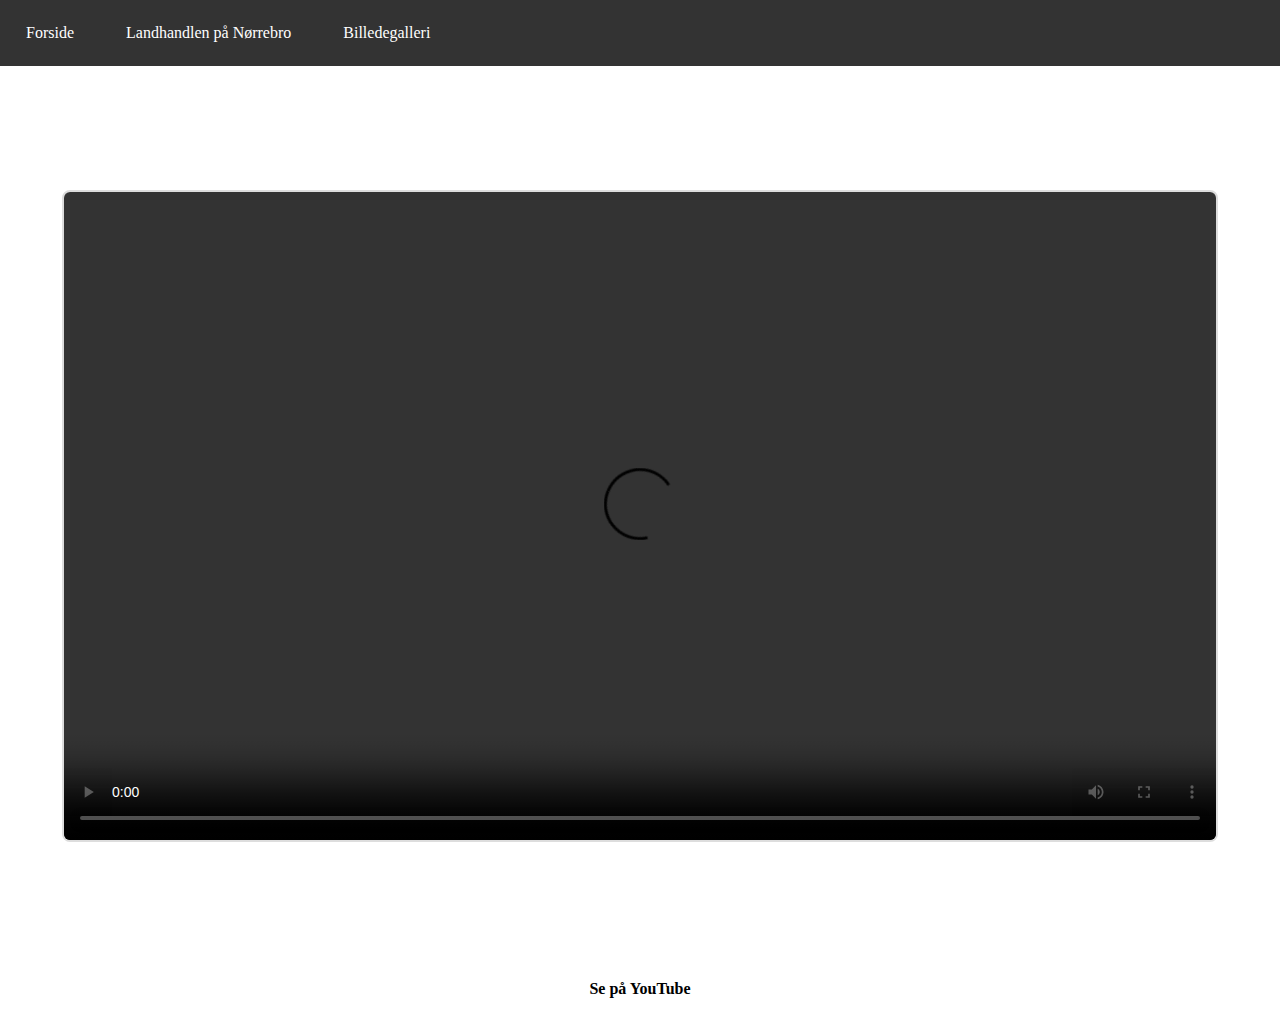
<file: video.html>
<!DOCTYPE html>
<html lang="en">

<head>
    <meta charset="UTF-8">
    <meta name="viewport" content="width=device-width, initial-scale=1.0">
    <title>Videosite</title>
    <link rel="stylesheet" href="style.css">
</head>

<body>
    <header>
        <nav>
            <ul>
                <li><a href="index.html">Forside</a></li>
                <li><a href="video.html">Landhandlen på Nørrebro</a></li>
                <li><a href="galleri.html">Billedegalleri</a></li>

            </ul>
        </nav>
    </header>

    <section class="video-container">
        <video width="800" height="450" controls>
            <source src="http://www.pifagerlund.dk/kea/05_indhold/passionsfilm.mp4" type="video/mp4">
            Your browser does not support the video tag.
        </video>

    </section>

    <section>
        <a href="https://www.youtube.com/watch?v=JEuMMeo1WXw" target="_blank" class="youtube-link">Se på YouTube</a>
    </section>

</body>

</html>
</file>
<file: style.css>
/* menulinje */

nav {
  background-color: #333;
}

ul {
  list-style-type: none;
  margin: 0;
  padding: 0;
  overflow: hidden;
}

li {
  float: left;
}

a {
  display: block;
  color: white;
  text-align: center;
  padding: 14px 16px;
  text-decoration: none;
}

a:hover {
  background-color: #ddd;
  color: black;
}

/* forsidebillede og logo */

/* I din style.css-fil */
body {
  margin: 0;
}

.background-container {
  position: relative;
  width: 100vw;
  height: 100vh;
  overflow: hidden;
  padding-bottom: 50px;
}

.background-image {
  width: 100%;
  height: 100%;
  object-fit: cover; /* Dækker hele containeren og beskærer billedet efter behov */
  object-position: center; /* Centrerer billedet i containeren */
  padding-bottom: 50px;
}

.logo-container {
  position: absolute;
  top: 20px;
  left: 20px;
  z-index: 1;
}

.logo-container img {
  height: 100px;
  width: auto;
  border-radius: 100px;
}

/* billedegalleri */

.body {
  margin: 0;
  font-family: Arial, sans-serif;
}

header {
  background-color: #333;
  padding: 10px;
}

nav ul {
  list-style-type: none;
  margin: 0;
  padding: 0;
  overflow: hidden;
}

nav li {
  float: left;
  margin-right: 20px;
}

nav a {
  display: block;
  color: white;
  text-align: center;
  text-decoration: none;
}

nav a:hover {
  background-color: #ddd;
  color: black;
}

.image-grid {
  display: flex;
  flex-direction: column;
  align-items: center;
  padding: 20px; /* Juster efter behov */
}

.image-container {
  max-width: 800px; /* Juster efter behov */
  margin: 10px;
}

img {
  width: 100%;
  height: auto;
  border: 2px solid #ddd;
  border-radius: 8px;
}

/* video */

.video-container {
  display: flex;
  justify-content: center;
  align-items: center;
  height: 100vh; /* juster efter behov for at fylde hele skærmen */
}

video {
  width: 90%; /* Juster efter behov for at få videoen til at fylde mere af containeren */
  max-width: 1200px;
  height: auto;
  border: 2px solid #ddd;
  border-radius: 8px;
}

.youtube-link {
  color: black;
  font-weight: bold;
  transition: text-decoration 0.3s ease;
}

.youtube-link:hover {
  text-decoration: underline; /* Tilføj understregning ved hover */
}
</file>
